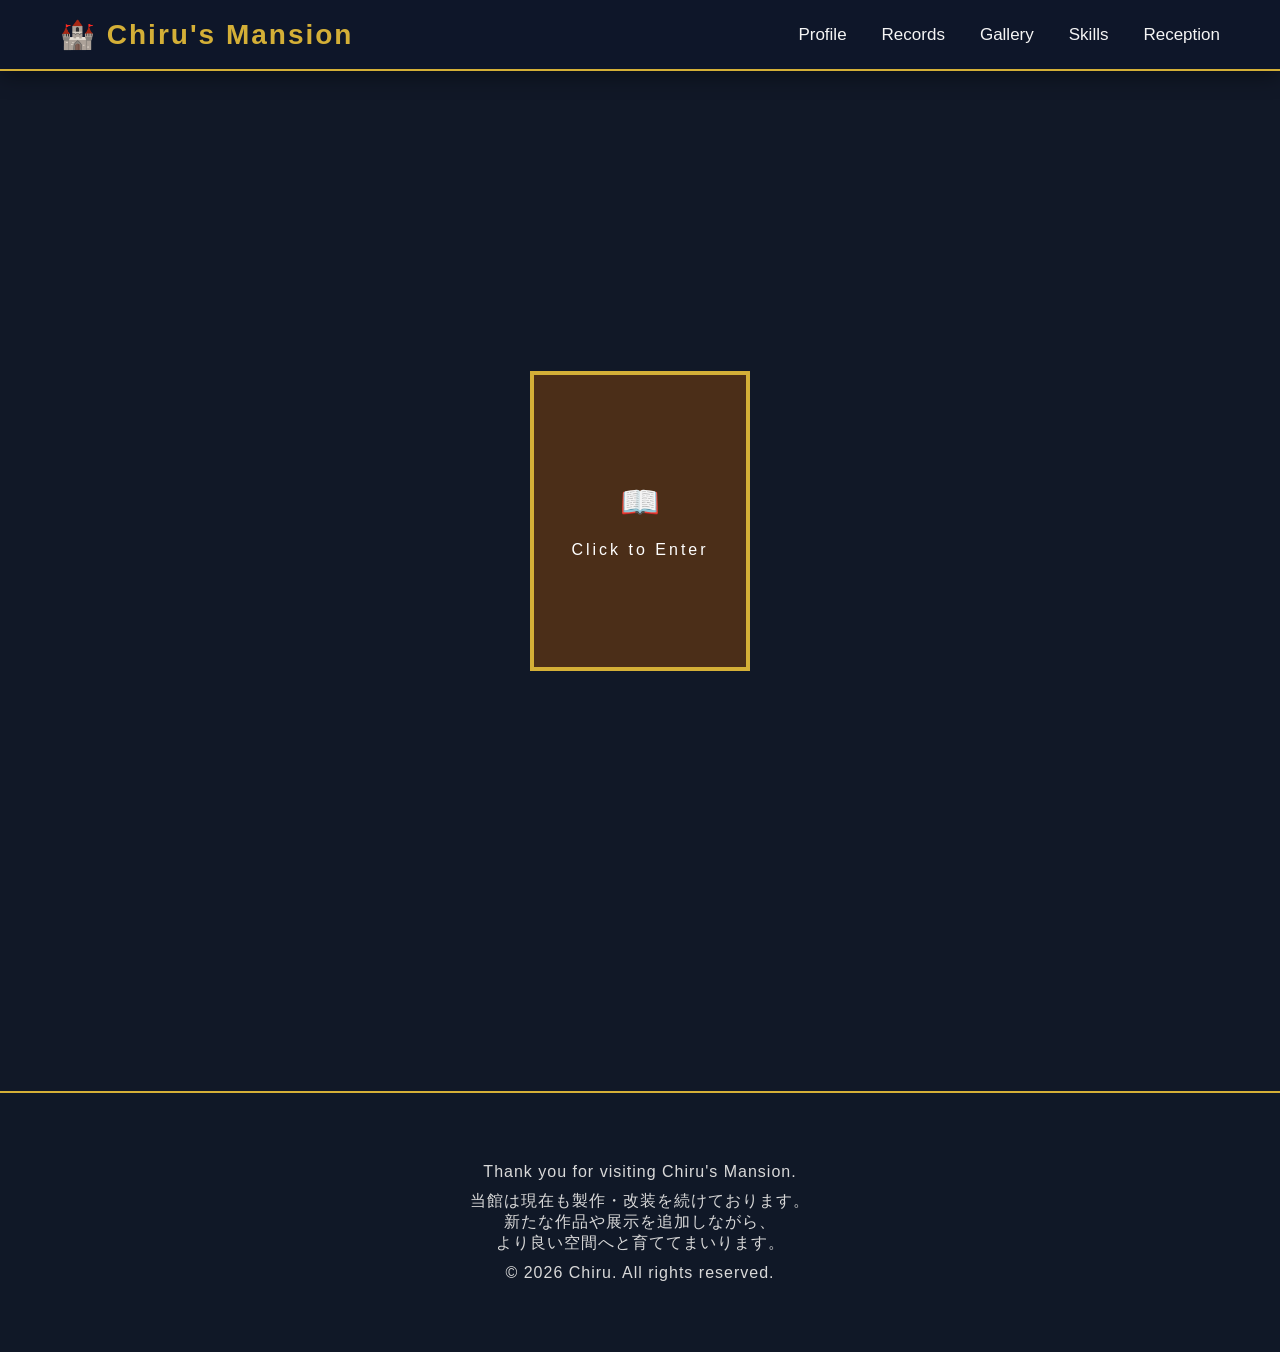
<file: index.html>
<!DOCTYPE html>
<html lang="ja">
<head>
    <meta charset="UTF-8">
    <meta name="viewport" content="width=device-width, initial-scale=1.0">
    <title>Michiru's Mansion</title>

    <link rel="stylesheet" href="css/common.css">
    <link rel="stylesheet" href="css/index.css">
    <link rel="stylesheet" href="css/responsive.css">
</head>
<body>

<div id="header"></div>

<div class="overlay" id="overlay">

    <div class="book" id="book">
        <div class="cover">
            <h1>📖</h1>
            <p>Click to Enter</p>
        </div>
    </div>

</div>

<section class="hero" id="hero">

    <h3>Welcome</h3>

    <h1>ようこそ、お越しくださいました。</h1>

    <p>

        この館では

        Web制作

        プログラミング

        イラスト制作

        をご案内しております。

    </p>

    <a href="profile.html"
    class="transition-link enter-btn"
    data-message="Welcome to the Mansion ..."
    data-icon="🏰"
    >
        館内へ進む
    </a>

</section>

<div id="transition-message">

    <div class="transition-content">

        <div class="line"></div>

        <p id="transition-text">

            Loading...

        </p>

        <div id="transition-icon" class="book-icon">

            📖

        </div>

        <div class="line"></div>

    </div>

</div>

<div id="footer"></div>

<script src="js/common.js"></script>
<script src="js/index.js"></script>

</body>
</html>
</file>
<file: css/common.css>
*{
    margin: 0;
    padding: 0;
    box-sizing: border-box;
}


body{
    background: #111827;
    color: white;
    font-family: "Yu Gothic UI", sans-serif;
    overflow-x: hidden;
    opacity: 1;
    transition: opacity .8s ease;
}


/*リンク*/
a{
    text-decoration: none;
    color: inherit;
}


/*リスト*/
ul{
    list-style: none;
}


img{
    max-width: 100%;
    display: block;
}


/*transition画面*/
#transition-message{
    position:fixed;
    inset:0;
    background:rgba(0,0,0,.95);
    display:flex;
    justify-content:center;
    align-items:center;
    opacity:0;
    visibility:hidden;
    transition:.8s;
    z-index:9999;
}

#transition-message.show{
    opacity:1;
    visibility:visible;
}


/*メッセージ*/
.transition-content{
    text-align:center;
}

.transition-content p{
    color:#d4af37;
    font-size:28px;
    letter-spacing:5px;
}


/*線*/
.line{
    width:260px;
    height:2px;
    background:#d4af37;
    margin:30px auto;

}


/*アイコン*/
.book-icon{
    font-size: 55px;
    margin: 25px auto;
    animation: float 2s infinite ease-in-out;
}


/*アニメーション*/
@keyframes float {
    0%{
        transform: translateY(0);
    }

    50% {
        transform: translateY(-10px);
    }

    100%{
        transform: translateY(0);
    }
}


/*フェードアウト*/
body.fade-out{

    opacity:0;

}

/*スクロールアニメーション*/
.fade-up{

opacity:0;

transform:translateY(40px);

transition:1s;

}

.fade-up.show{

opacity:1;

transform:translateY(0);

}

/* ==========================
   共通ボタン
========================== */

.next-btn {
    display: inline-block;
    padding: 15px 40px;
    margin: 15px;
    background: rgba(255,255,255,0.08);
    color: #f5f5f5;
    border: 2px solid #c9a86a;
    border-radius: 50px;
    text-decoration: none;
    font-size: 18px;
    letter-spacing: 2px;
    transition: all .3s ease;
    backdrop-filter: blur(5px);
}

.next-btn:hover {
    background: #c9a86a;
    color: #1b1b1b;
    transform: translateY(-3px);
    box-shadow: 0 0 15px rgba(201,168,106,.5);
}

/* ===========================
   Header
=========================== */

.site-header{

    position: sticky;

    top: 0;

    z-index: 1000;

    display: flex;

    justify-content: space-between;

    align-items: center;

    padding: 18px 60px;

    background: rgba(15, 23, 42, 0.95);

    backdrop-filter: blur(10px);

    border-bottom: 2px solid #d4af37;

    box-shadow: 0 5px 20px rgba(0,0,0,.4);

}

.logo a{

    font-size: 28px;

    font-weight: bold;

    color: #d4af37;

    letter-spacing: 2px;

    transition: .3s;

}

.logo a:hover{

    color: white;

}

.site-header nav ul{

    display: flex;

    list-style: none;

    gap: 35px;

}

.site-header nav a{

    position: relative;

    color: #f5f5f5;

    font-size: 17px;

    transition: .3s;

}

.site-header nav a:hover{

    color: #d4af37;

}

/* 下線アニメーション */

.site-header nav a::after{

    content: "";

    position: absolute;

    left: 0;

    bottom: -6px;

    width: 0;

    height: 2px;

    background: #d4af37;

    transition: .3s;

}

.site-header nav a:hover::after{

    width: 100%;

}


/* ===========================
   Footer
=========================== */

.site-footer{

    margin-top: 120px;

    padding: 60px 20px;

    background: #101827;

    border-top: 2px solid #d4af37;

    text-align: center;

}

.site-footer p{

    color: #d9d9d9;

    margin: 10px 0;

    letter-spacing: 1px;

}

.footer-links{

    margin-top: 25px;

    display: flex;

    justify-content: center;

    gap: 25px;

}

.footer-links a{

    color: #d4af37;

    transition: .3s;

}

.footer-links a:hover{

    color: white;

}
</file>
<file: css/index.css>
/* 本 */

.overlay{

position:fixed;
width:100%;
height:100vh;

display:flex;
justify-content:center;
align-items:center;

background:#111827;

z-index:999;

transition:1s;

}

.overlay.hide{
opacity:0;
visibility:hidden;
}

.book{

width:220px;
height:300px;

background:#4b2e18;

border:4px solid #d4af37;

display:flex;

justify-content:center;
align-items:center;

cursor:pointer;

transition:.8s;

}

.book:hover{

transform:scale(1.05);

}

.cover{

text-align:center;

}

.cover p{

margin-top:20px;

letter-spacing:3px;

}

/* トップ */

.hero{

height:100vh;

display:flex;

flex-direction:column;

justify-content:center;

align-items:center;

opacity:0;

transition:2s;

}

.hero h3{

color:#d4af37;

margin-bottom:20px;

letter-spacing:5px;

}

.hero h1{

font-size:55px;

margin-bottom:25px;

}

.hero p{

line-height:2;

text-align:center;

margin-bottom:40px;

}

.hero a{

padding:15px 40px;

border:2px solid #d4af37;

text-decoration:none;

color:#d4af37;

}

.hero.show{

opacity:1;

}

/* ===========================
   Enter Button
=========================== */

.enter-btn{

    display:inline-flex;
    align-items:center;
    justify-content:center;

    margin-top:50px;
    padding:18px 50px;

    background:transparent;

    color:#d4af37;

    border:2px solid #d4af37;

    border-radius:50px;

    font-size:18px;
    letter-spacing:2px;

    cursor:pointer;

    transition:.4s;

    position:relative;

    overflow:hidden;

}

/* 光が流れる */

.enter-btn::before{

    content:"";

    position:absolute;

    top:0;
    left:-120%;

    width:60%;
    height:100%;

    background:linear-gradient(
        120deg,
        transparent,
        rgba(255,255,255,.4),
        transparent
    );

    transition:.7s;

}

/* ホバー */

.enter-btn:hover{

    transform:translateY(-5px);

    background:#d4af37;

    color:#0f172a;

    box-shadow:0 0 25px rgba(212,175,55,.5);

}

.enter-btn:hover::before{

    left:160%;

}

/* クリック */

.enter-btn:active{

    transform:scale(.97);

}
</file>
<file: css/responsive.css>
/* ===========================
Tablet
=========================== */

@media(max-width:992px){

.profile-card{

flex-direction:column;

text-align:center;

}

.record-card{

flex-direction:column;

}

.gallery-grid{

grid-template-columns:1fr;

}

.skills-area{

grid-template-columns:1fr;

}

}

/* ===========================
Mobile
=========================== */

@media(max-width:768px){

.page-header h1{

font-size:36px;

}

.page-header p{

font-size:15px;

}

.profile-card{

padding:25px;

}

.record-card{

padding:20px;

}

.record-section{

padding:25px;

}

.contact-card{

padding:30px;

}

.profile-image img{

width:180px;

}

.thumbnail img{

width:100%;

}

.link-area{

flex-direction:column;

align-items:center;

}

.contact-link{

width:90%;

text-align:center;

}

.gallery-grid{

gap:20px;

}

}

/* ===========================
Small Mobile
=========================== */

@media(max-width:480px){

.page-header{

margin:60px 0;

}

.page-header h1{

font-size:30px;

}

.next-btn{

width:100%;

}

.enter-btn{

width:100%;

}

}

/* ===========================
   Header
=========================== */

@media(max-width:768px){

.site-header{

    flex-direction: column;

    padding: 20px;

    gap: 20px;

}

.site-header nav ul{

    flex-wrap: wrap;

    justify-content: center;

    gap: 18px;

}

.logo a{

    font-size: 24px;

}

/* Footer */

.footer-links{

    flex-direction: column;

    gap: 15px;

}

}
</file>
